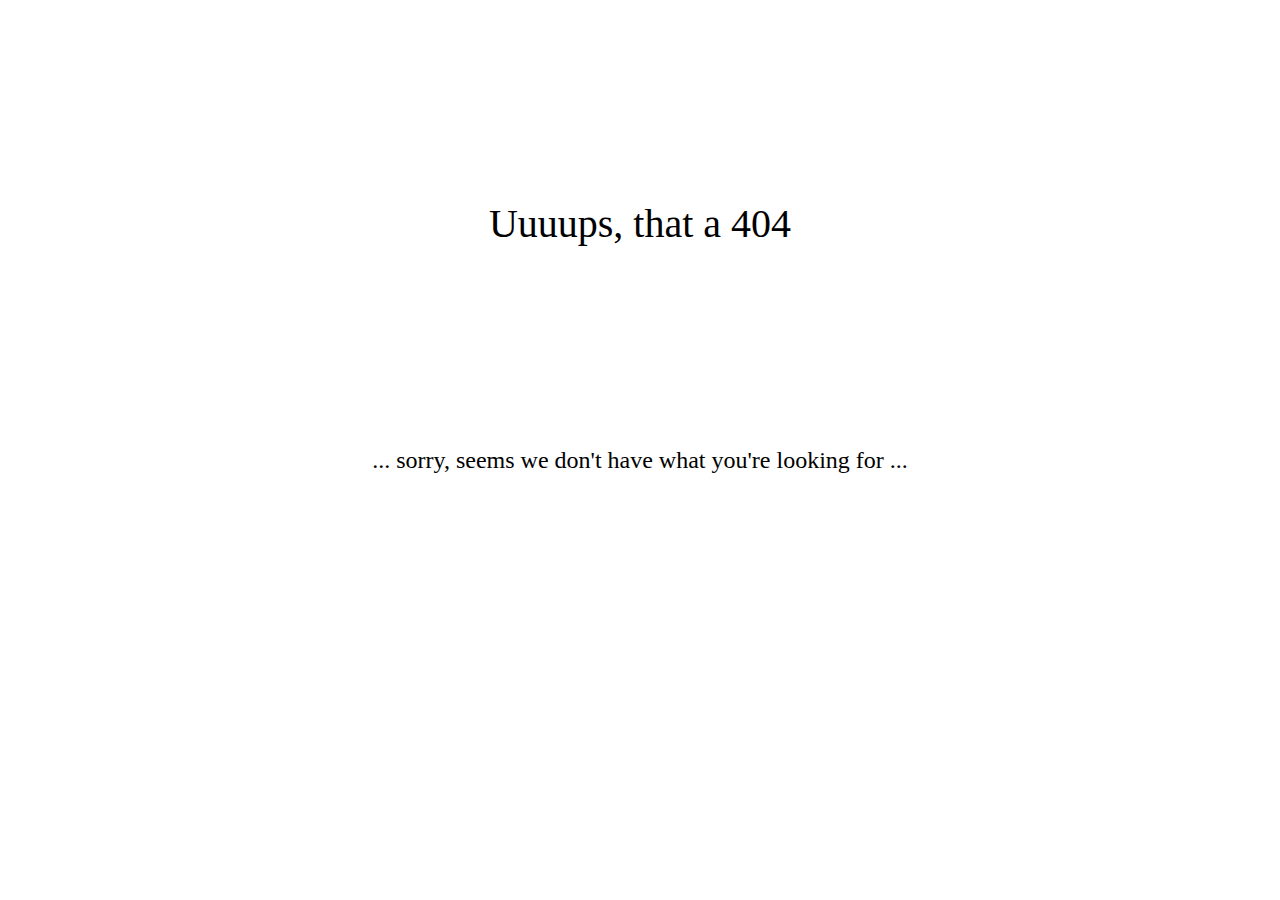
<file: a404.html>
<!DOCTYPE HTML>
<html>
	<head>
		<meta http-equiv="Content-Type" content="text/html; charset=utf-8">
		<title>
			omnidator
		</title>
	</head>
	<body>
		<div style="margin: 5em; text-align: center; font-size: 30pt">Uuuups, that a 404</div>
		<div style="margin: 5em; text-align: center; font-size: 18pt">... sorry, seems we don't have what you're looking for ...</div>
	</body>
</html>
</file>
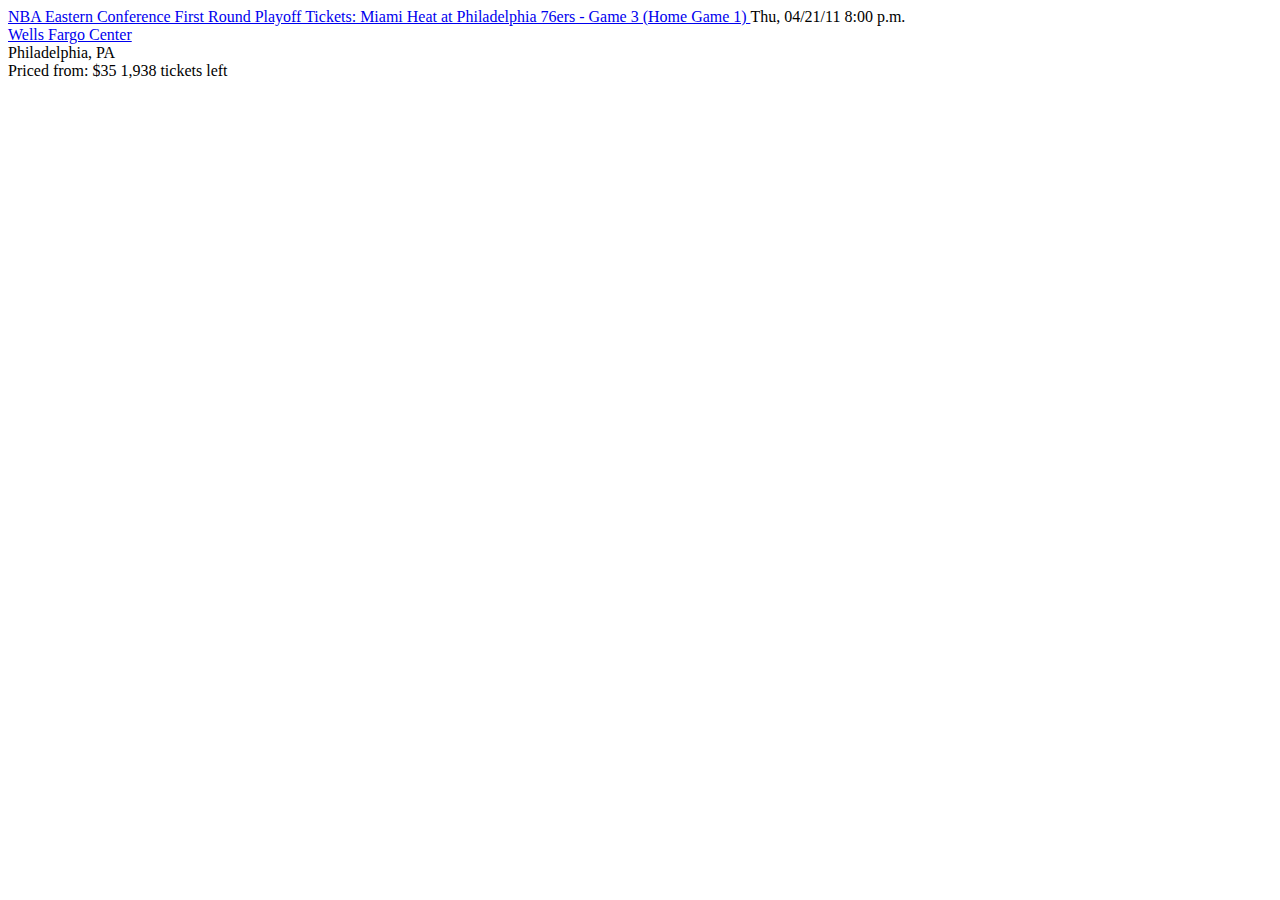
<file: examples/md-test-1.html>
<!DOCTYPE HTML>
<html>
	<head>
		<meta http-equiv="Content-Type" content="text/html; charset=utf-8">
		<title>
			MD test 1
		</title>
	</head>
	<body>
		<div itemscope itemid="http://example.org/event123" itemtype="http://schema.org/Event">
		  <a itemprop="url" href="nba-miami-philidelphia-game3.html">
		  NBA Eastern Conference First Round Playoff Tickets:
		  Miami Heat at Philadelphia 76ers - Game 3 (Home Game 1)
		  </a>

		  <time itemprop="startDate" datetime="2011-04-21T20:00">
		    Thu, 04/21/11
		    8:00 p.m.
		  </time>

		  <div itemprop="location" itemscope itemtype="http://schema.org/Place">
		    <a itemprop="url" href="wells-fargo-center.html">
		    Wells Fargo Center
		    </a>
		    <div itemprop="address" itemscope itemtype="http://schema.org/PostalAddress">
		      <span itemprop="addressLocality">Philadelphia</span>,
		      <span itemprop="addressRegion">PA</span>
		    </div>
		  </div>

		  <div itemprop="offers" itemscope itemtype="http://schema.org/AggregateOffer">
		    Priced from: <span itemprop="lowPrice">$35</span>
		    <span itemprop="offerCount">1,938</span> tickets left
		  </div>
		</div>
		<div itemscope itemid="http://example.org/event456">
		</div>
		<div itemscope itemtype="http://schema.org/Event">
		</div>
		<div itemscope>
		</div>
	</body>
</html>
</file>
